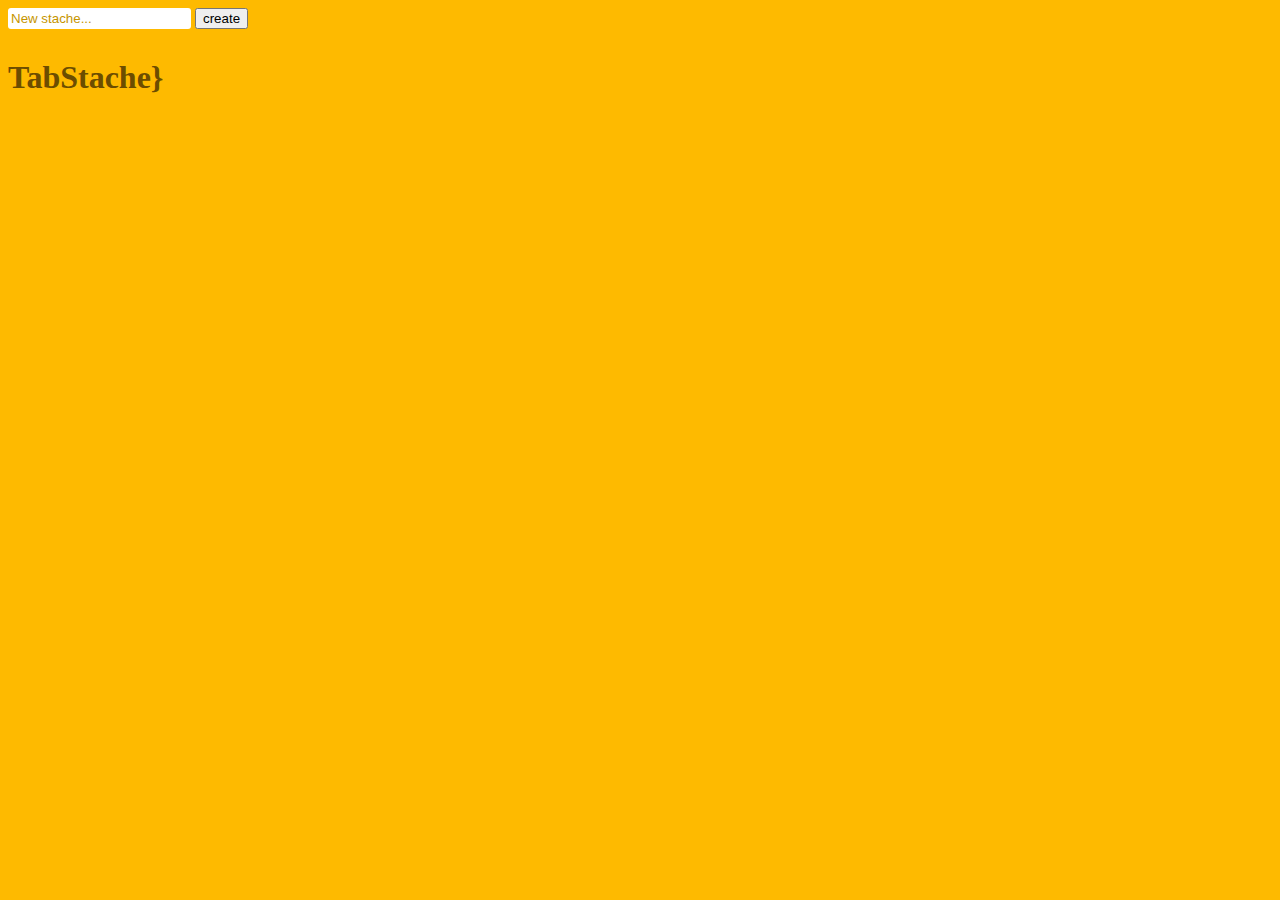
<file: popup.html>
<!doctype html>
<html>
  <head>
    <title>TabStache</title>
    <link rel="stylesheet" type="text/css" href="tabstache.css">
    <script src="TabStache.js"></script>
    <script src="popup.js"></script>
  </head>
  <body>
    <div class="input-div" onsubmit="new_stache()">
      <input id="new_stache" placeholder="New stache..." type="text">
      <button id="submit_button">create</button>
    </div>
    <section id="stache_list">
    </section>
    <h1>TabStache</h1>
  </body>
</html>
</file>
<file: tabstache.css>
body {
  background-color: #feba00;
  min-width: 350px;
}

h1 {
  color: #6c4d00;
  background-color: #feba00;
  margin-top: 5px;
  margin-bottom: 5px;
  padding-right: 100px;
}

h1:after{
  content: "} ";
/*  background-image: url('gear.png');*/
}

input {
  border: none;
  outline: none;
  color: #6c4d00;
  padding: 3px;
  border-radius: 3px;
}

section {
  margin-top: 15px;
  min-width: 150px;
  padding-top: 5px;
  padding-bottom: 5px;
}

article {
  width: 100%;
  margin: 1px;
  outline: none;
}

.stache {
  /*width: 100%;*/
  padding: 5px, 5px, 5px, 15px;
  font-weight: bold;
  text-transform: capitalize;
  text-align: left;
  color: #6c4d00;
  background-color: white;
  border: none;
  border-radius: 10px;
  outline: none;
}

.stache:before {
  content: "} ";
  color: #6c4d00;
}

::-webkit-input-placeholder {
   color: #c69500;
}
</file>
